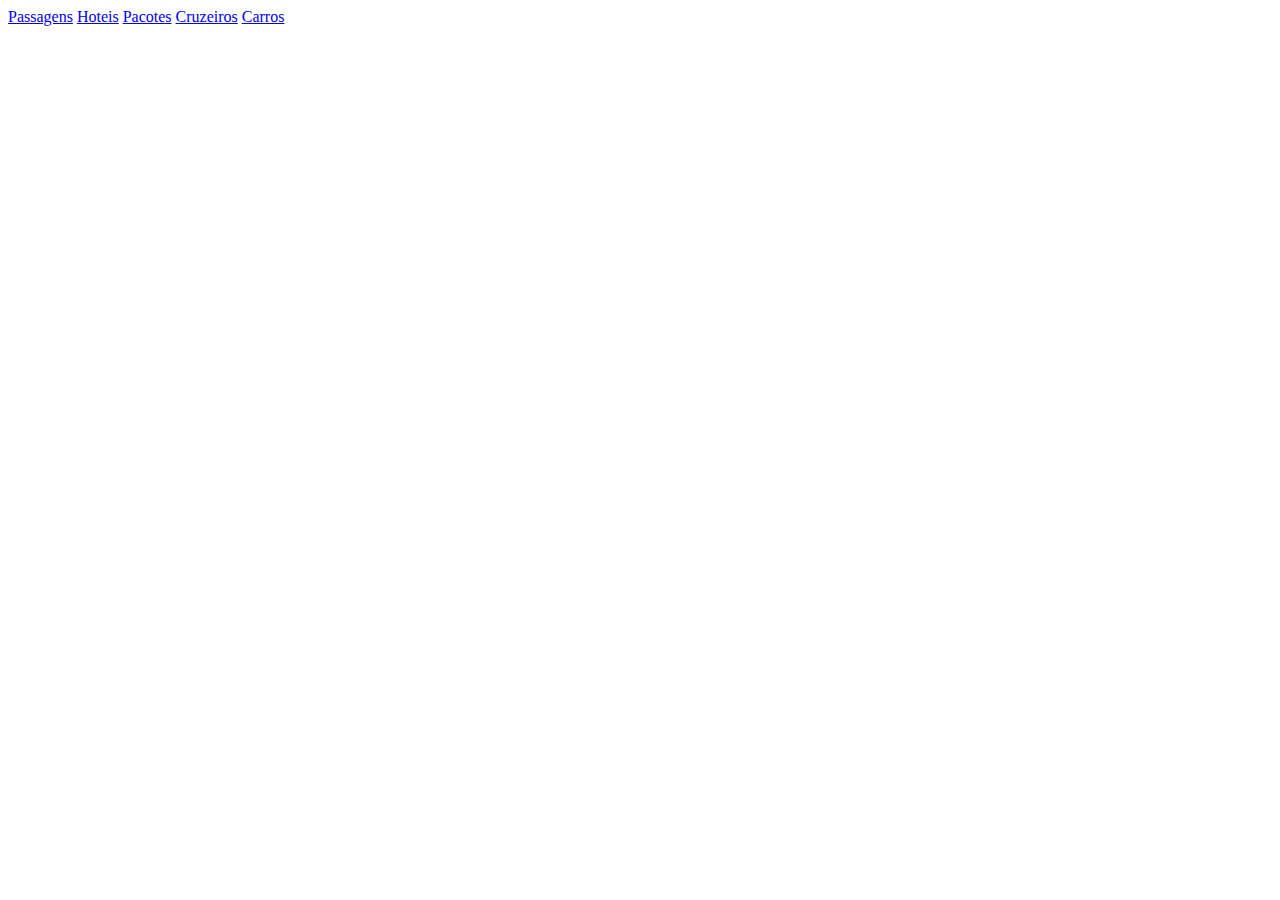
<file: index.html>
<!DOCTYPE html>
<html lang="en">
<head>
    <meta charset="UTF-8">
    <meta name="viewport" content="width=device-width, initial-scale=1.0">
    <title>Ancora</title>
</head>
<body>
    <section >

        <div>

            <a href="./passagens.html">Passagens</a>
            <a href="./hoteis.html">Hoteis</a>
            <a href="./pacotes.html">Pacotes</a>
            <a href="./cruzeiros.html">Cruzeiros</a>
            <a href="./carros.html">Carros</a>

        </div>
    </section>

</body>
</html>
</file>
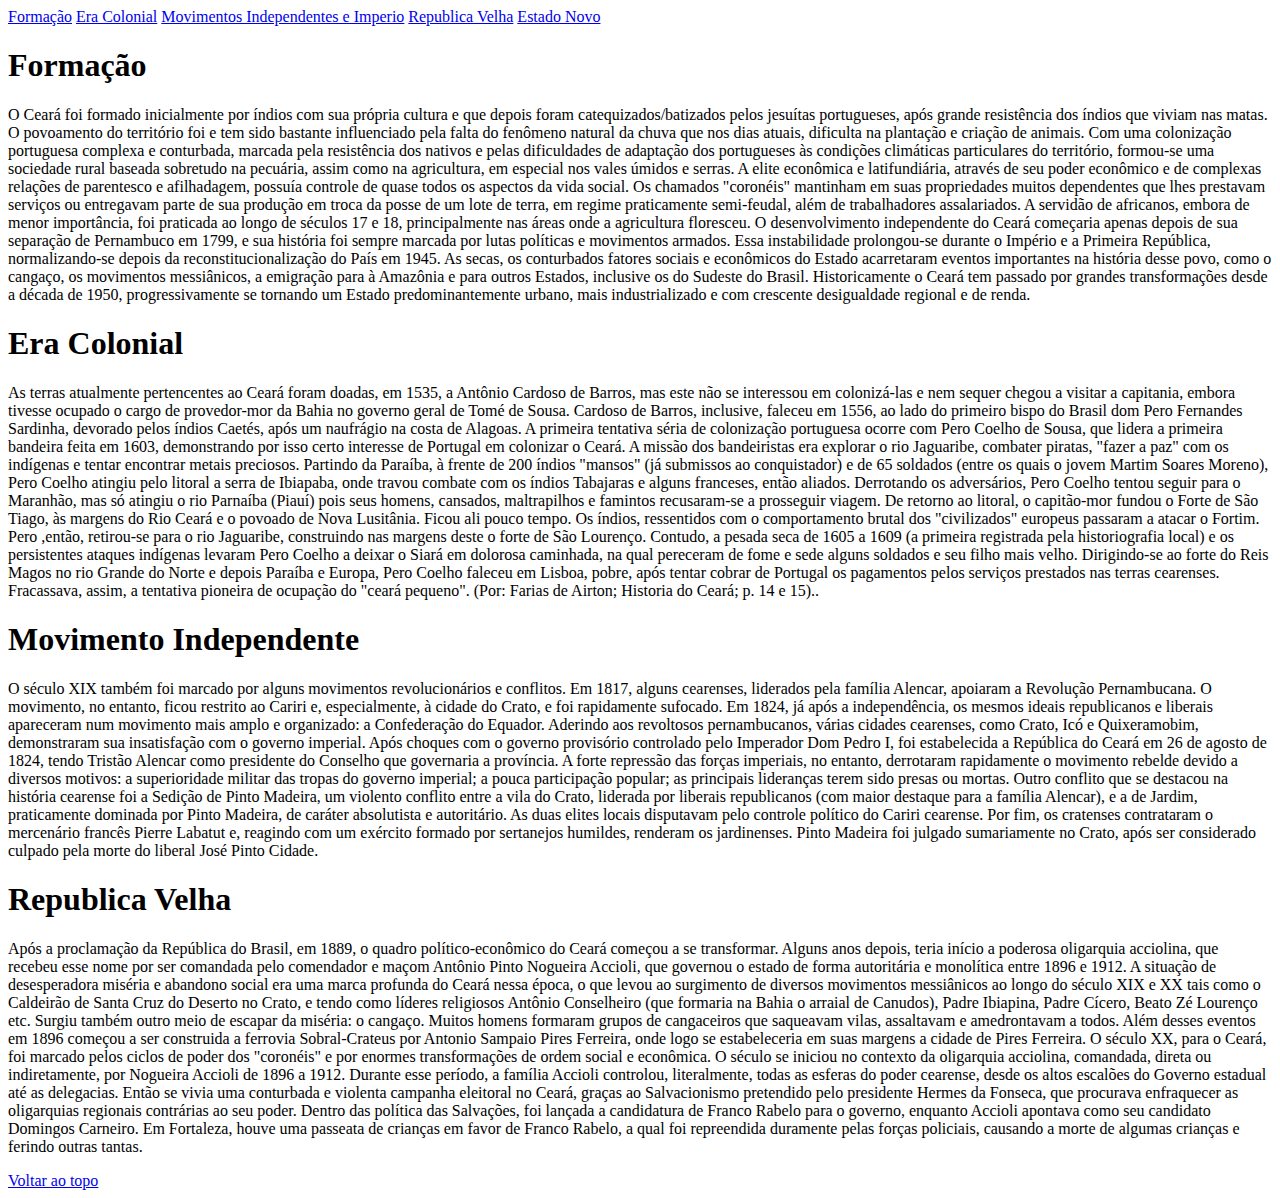
<file: historia.html>
<!DOCTYPE html>
<html lang="en">
<head>
    <meta charset="UTF-8">
    <meta name="viewport" content="width=device-width, initial-scale=1.0">
    <title>Historia do Ceara</title>
</head>
<body>

    <div id="voltar">
        <a href="#formacao">Formação</a>
        <a href="#eracolonial">Era Colonial</a>
        <a href="#movimentos">Movimentos Independentes e Imperio</a>
        <a href="#republica">Republica Velha</a>
        <a href="#estado">Estado Novo</a>

    </div>
    
    <div id="formacao">
    <h1>Formação</h1>
    <p>O Ceará foi formado inicialmente por índios com sua própria cultura e que depois foram catequizados/batizados pelos jesuítas portugueses, após grande resistência dos índios que viviam nas matas. O povoamento do território foi e tem sido bastante influenciado pela falta do fenômeno natural da chuva que nos dias atuais, dificulta na plantação e criação de animais.

        Com uma colonização portuguesa complexa e conturbada, marcada pela resistência dos nativos e pelas dificuldades de adaptação dos portugueses às condições climáticas particulares do território, formou-se uma sociedade rural baseada sobretudo na pecuária, assim como na agricultura, em especial nos vales úmidos e serras. A elite econômica e latifundiária, através de seu poder econômico e de complexas relações de parentesco e afilhadagem, possuía controle de quase todos os aspectos da vida social. Os chamados "coronéis" mantinham em suas propriedades muitos dependentes que lhes prestavam serviços ou entregavam parte de sua produção em troca da posse de um lote de terra, em regime praticamente semi-feudal, além de trabalhadores assalariados. A servidão de africanos, embora de menor importância, foi praticada ao longo de séculos 17 e 18, principalmente nas áreas onde a agricultura floresceu.
        
        O desenvolvimento independente do Ceará começaria apenas depois de sua separação de Pernambuco em 1799, e sua história foi sempre marcada por lutas políticas e movimentos armados. Essa instabilidade prolongou-se durante o Império e a Primeira República, normalizando-se depois da reconstitucionalização do País em 1945. As secas, os conturbados fatores sociais e econômicos do Estado acarretaram eventos importantes na história desse povo, como o cangaço, os movimentos messiânicos, a emigração para à Amazônia e para outros Estados, inclusive os do Sudeste do Brasil. Historicamente o Ceará tem passado por grandes transformações desde a década de 1950, progressivamente se tornando um Estado predominantemente urbano, mais industrializado e com crescente desigualdade regional e de renda.</p>

    
            
        </div>


<div id="eracolonial">
    <h1>Era Colonial</h1>
    <p>As terras atualmente pertencentes ao Ceará foram doadas, em 1535, a Antônio Cardoso de Barros, mas este não se interessou em colonizá-las e nem sequer chegou a visitar a capitania, embora tivesse ocupado o cargo de provedor-mor da Bahia no governo geral de Tomé de Sousa. Cardoso de Barros, inclusive, faleceu em 1556, ao lado do primeiro bispo do Brasil dom Pero Fernandes Sardinha, devorado pelos índios Caetés, após um naufrágio na costa de Alagoas. A primeira tentativa séria de colonização portuguesa ocorre com Pero Coelho de Sousa, que lidera a primeira bandeira feita em 1603, demonstrando por isso certo interesse de Portugal em colonizar o Ceará. A missão dos bandeiristas era explorar o rio Jaguaribe, combater piratas, "fazer a paz" com os indígenas e tentar encontrar metais preciosos. Partindo da Paraíba, à frente de 200 índios "mansos" (já submissos ao conquistador) e de 65 soldados (entre os quais o jovem Martim Soares Moreno), Pero Coelho atingiu pelo litoral a serra de Ibiapaba, onde travou combate com os índios Tabajaras e alguns franceses, então aliados. Derrotando os adversários, Pero Coelho tentou seguir para o Maranhão, mas só atingiu o rio Parnaíba (Piauí) pois seus homens, cansados, maltrapilhos e famintos recusaram-se a prosseguir viagem. De retorno ao litoral, o capitão-mor fundou o Forte de São Tiago, às margens do Rio Ceará e o povoado de Nova Lusitânia. Ficou ali pouco tempo. Os índios, ressentidos com o comportamento brutal dos "civilizados" europeus passaram a atacar o Fortim. Pero ,então, retirou-se para o rio Jaguaribe, construindo nas margens deste o forte de São Lourenço. Contudo, a pesada seca de 1605 a 1609 (a primeira registrada pela historiografia local) e os persistentes ataques indígenas levaram Pero Coelho a deixar o Siará em dolorosa caminhada, na qual pereceram de fome e sede alguns soldados e seu filho mais velho. Dirigindo-se ao forte do Reis Magos no rio Grande do Norte e depois Paraíba e Europa, Pero Coelho faleceu em Lisboa, pobre, após tentar cobrar de Portugal os pagamentos pelos serviços prestados nas terras cearenses. Fracassava, assim, a tentativa pioneira de ocupação do "ceará pequeno". (Por: Farias de Airton; Historia do Ceará; p. 14 e 15)..</p>

    
            
        </div>


        <div id="Movimento">
            <h1>Movimento Independente</h1>
            <p>O século XIX também foi marcado por alguns movimentos revolucionários e conflitos. Em 1817, alguns cearenses, liderados pela família Alencar, apoiaram a Revolução Pernambucana. O movimento, no entanto, ficou restrito ao Cariri e, especialmente, à cidade do Crato, e foi rapidamente sufocado. Em 1824, já após a independência, os mesmos ideais republicanos e liberais apareceram num movimento mais amplo e organizado: a Confederação do Equador. Aderindo aos revoltosos pernambucanos, várias cidades cearenses, como Crato, Icó e Quixeramobim, demonstraram sua insatisfação com o governo imperial. Após choques com o governo provisório controlado pelo Imperador Dom Pedro I, foi estabelecida a República do Ceará em 26 de agosto de 1824, tendo Tristão Alencar como presidente do Conselho que governaria a província. A forte repressão das forças imperiais, no entanto, derrotaram rapidamente o movimento rebelde devido a diversos motivos: a superioridade militar das tropas do governo imperial; a pouca participação popular; as principais lideranças terem sido presas ou mortas.

                Outro conflito que se destacou na história cearense foi a Sedição de Pinto Madeira, um violento conflito entre a vila do Crato, liderada por liberais republicanos (com maior destaque para a família Alencar), e a de Jardim, praticamente dominada por Pinto Madeira, de caráter absolutista e autoritário. As duas elites locais disputavam pelo controle político do Cariri cearense. Por fim, os cratenses contrataram o mercenário francês Pierre Labatut e, reagindo com um exército formado por sertanejos humildes, renderam os jardinenses. Pinto Madeira foi julgado sumariamente no Crato, após ser considerado culpado pela morte do liberal José Pinto Cidade. </p>
          
                </div>

                <div id="republicavelha">
                    <h1>Republica Velha</h1>
                    <p>Após a proclamação da República do Brasil, em 1889, o quadro político-econômico do Ceará começou a se transformar. Alguns anos depois, teria início a poderosa oligarquia acciolina, que recebeu esse nome por ser comandada pelo comendador e maçom Antônio Pinto Nogueira Accioli, que governou o estado de forma autoritária e monolítica entre 1896 e 1912. A situação de desesperadora miséria e abandono social era uma marca profunda do Ceará nessa época, o que levou ao surgimento de diversos movimentos messiânicos ao longo do século XIX e XX tais como o Caldeirão de Santa Cruz do Deserto no Crato, e tendo como líderes religiosos Antônio Conselheiro (que formaria na Bahia o arraial de Canudos), Padre Ibiapina, Padre Cícero, Beato Zé Lourenço etc. Surgiu também outro meio de escapar da miséria: o cangaço. Muitos homens formaram grupos de cangaceiros que saqueavam vilas, assaltavam e amedrontavam a todos.

                        Além desses eventos em 1896 começou a ser construida a ferrovia Sobral-Crateus por Antonio Sampaio Pires Ferreira, onde logo se estabeleceria em suas margens a cidade de Pires Ferreira.
                        
                        O século XX, para o Ceará, foi marcado pelos ciclos de poder dos "coronéis" e por enormes transformações de ordem social e econômica. O século se iniciou no contexto da oligarquia acciolina, comandada, direta ou indiretamente, por Nogueira Accioli de 1896 a 1912. Durante esse período, a família Accioli controlou, literalmente, todas as esferas do poder cearense, desde os altos escalões do Governo estadual até as delegacias.
                        
                        Então se vivia uma conturbada e violenta campanha eleitoral no Ceará, graças ao Salvacionismo pretendido pelo presidente Hermes da Fonseca, que procurava enfraquecer as oligarquias regionais contrárias ao seu poder. Dentro das política das Salvações, foi lançada a candidatura de Franco Rabelo para o governo, enquanto Accioli apontava como seu candidato Domingos Carneiro. Em Fortaleza, houve uma passeata de crianças em favor de Franco Rabelo, a qual foi repreendida duramente pelas forças policiais, causando a morte de algumas crianças e ferindo outras tantas. </p>
                  
                        </div>

<a href="#voltar">Voltar ao topo</a>

</body>
</html>
</file>
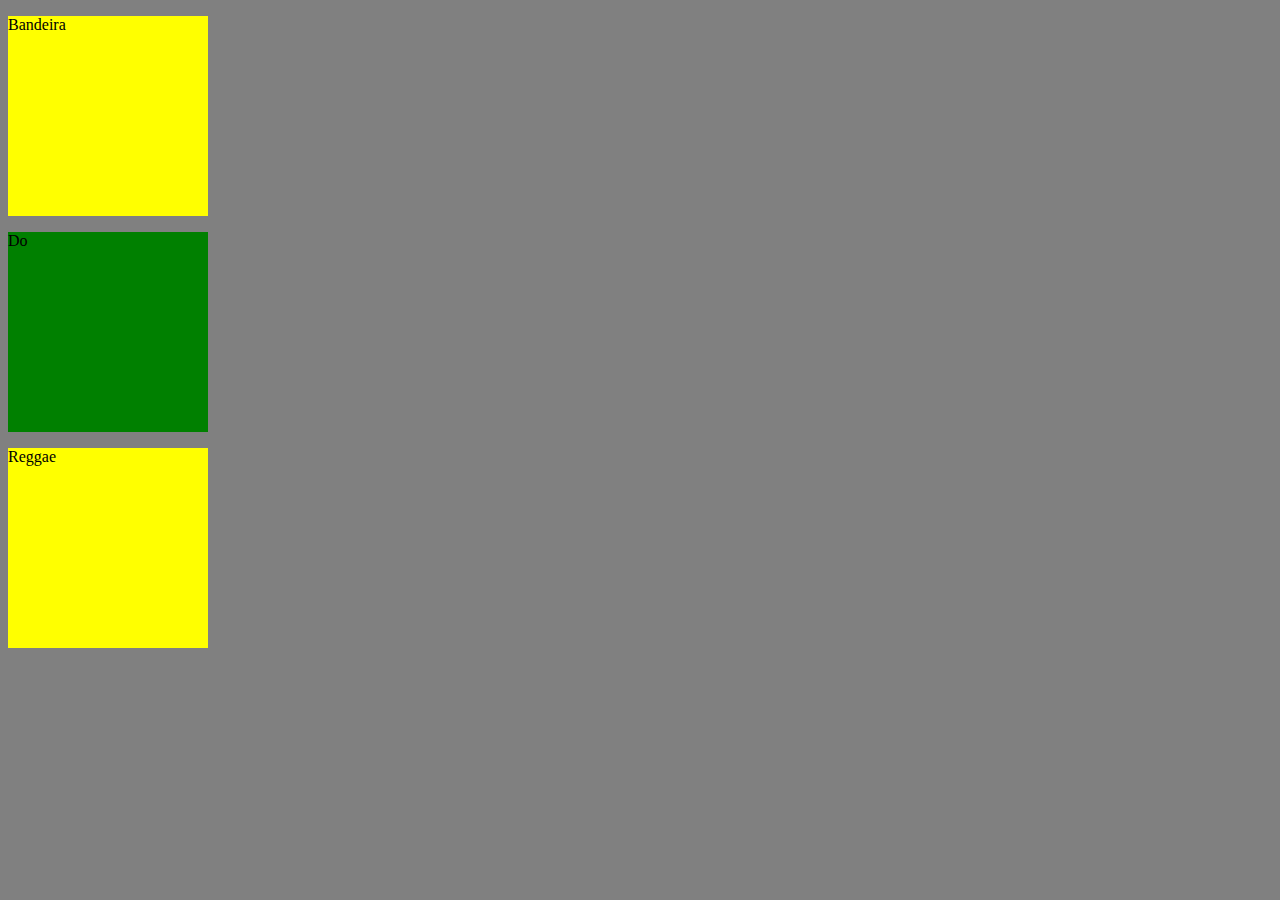
<file: inicio.html>
<!DOCTYPE html>
<html lang="en">
<head>
    <meta charset="UTF-8">
    <meta name="viewport" content="width=device-width, initial-scale=1.0">
    <link rel="stylesheet" href="inicio.css">
    <title>Document</title>
  
    
   
</head>
<body>
<div id="div1">

<p>Bandeira</p>

</div>
 
<div class="div2">

<p>Do</p>

</div>

<div>
    <p>Reggae</p>
</div>
    
</body>
</html>
</file>
<file: inicio.css>
#div{
   background-color: red; 
}
.div2{
    background-color: green;
    height: 200px;
    width: 200px;
}
div{
    background-color: yellow;
    height: 200px;
    width: 200px;
}

body{
    background-color: grey;
}
</file>
